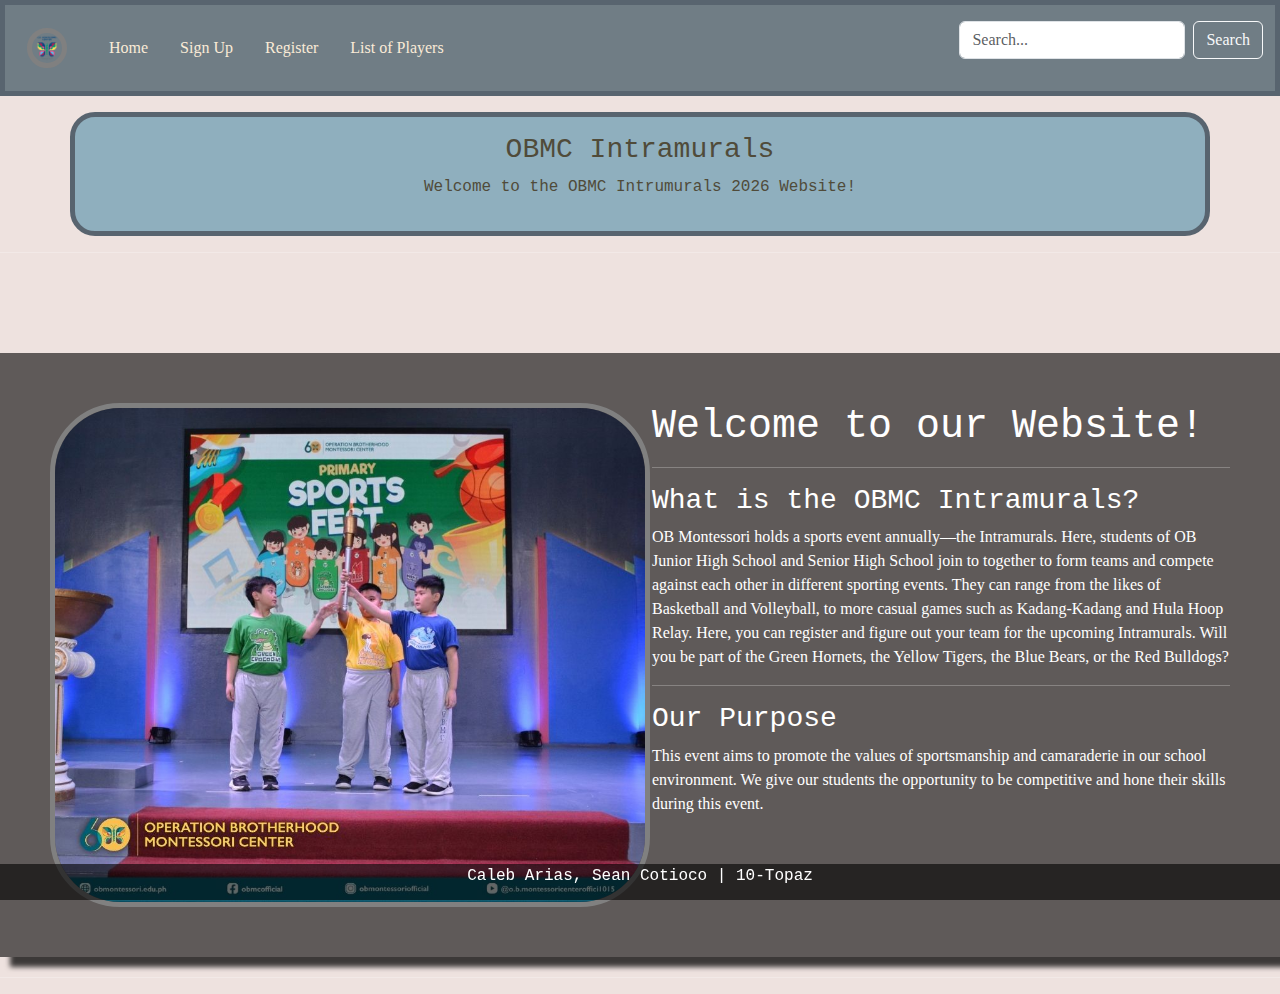
<file: index.html>
<html>
<head>
	<meta charset="utf-8">
	<meta name="viewport" content="width=device-width, initial-scale=1">
	<title>SW#2</title>

	<!-- SETUP BOOTSTRAP: Link to Bootstrap -->
	<link href="https://cdn.jsdelivr.net/npm/bootstrap@5.3.3/dist/css/bootstrap.min.css" rel="stylesheet" integrity="sha384-QWTKZyjpPEjISv5WaRU9OFeRpok6YctnYmDr5pNlyT2bRjXh0JMhjY6hW+ALEwIH" crossorigin="anonymous">

	 <!-- link to Python -->
    <link rel="stylesheet" href="https://pyscript.net/releases/2025.7.3/core.css" />
    <script type="module" src="https://pyscript.net/releases/2025.7.3/core.js"></script>

	<!-- Link to JS -->
	<script src="https://cdn.jsdelivr.net/npm/bootstrap@5.3.3/dist/js/bootstrap.bundle.min.js" integrity="sha384-YvpcrYf0tY3lHB60NNkmXc5s9fDVZLESaAA55NDzOxhy9GkcIdslK1eN7N6jIeHz" crossorigin="anonymous"></script>

	<link rel="stylesheet" type="text/css" href="style.css">
</head>
<body>

  <div id="nav">
		<nav class="navbar navbar-expand-sm navbar-dark" id="navbar">
		    <div class="container-fluid">
		        <a class="navbar-brand" href="index.html">
	                <img src="oblogo.png" alt="oblogo" id="logo" style="height:40px; width:40px;">
	            </a>
		        <button class="navbar-toggler" type="button" data-bs-toggle="collapse" data-bs-target="#mynavbar">
		            <span class="navbar-toggler-icon"></span>
		        </button>
		        <div class="collapse navbar-collapse justify-content-between" id="mynavbar">
		            <ul class="nav-pills nav">
		            	<li class="nav-item">
       	 				<a class="nav-link navlink" href="index.html" >Home</a>
     	 				</li>
      					<li class="nav-item">
       	 				<a class="nav-link navlink" href="accountcreation.html">Sign Up</a>
     	 				</li>
     					 <li class="nav-item">
       	 				<a class="nav-link navlink" href="registration.html">Register</a>
     					 </li>
      					<li class="nav-item">
        				<a class="nav-link navlink" href="playerlist.html">List of Players</a>
      					</li>
    					</ul>
		            <form class="d-flex nav-form">
		                <input class="form-control me-2" type="text" placeholder="Search...">
		                <button class="btn btn-outline-light" type="button">Search</button>
		            </form>
		        </div>
		    </div>
		</nav>
	</div>

    <div class="container mt-3 mb-3 p-3 title">
		  <h3>OBMC Intramurals</h3>
		  <p>Welcome to the OBMC Intrumurals 2026 Website!</p>
	  </div>

	<hr>

	<div class="container-fluid body-container">
	<div class="row">
		<div class="col-sm-6">
			<img src="intramsimg.jpeg" alt="intramspicture" class="mx-auto d-block intrams-img">
		</div>
		<div class="col-sm-6" id="history">
			<h1>Welcome to our Website!</h1>

      <hr>

			<h3 >What is the OBMC Intramurals?</h3>
			<p>OB Montessori holds a sports event annually––the Intramurals. Here, students of OB Junior High School and Senior High School join to together to form teams and compete against each other in different sporting events. They can range from the likes of Basketball and Volleyball, to more casual games such as Kadang-Kadang and Hula Hoop Relay. Here, you can register and figure out your team for the upcoming Intramurals. Will you be part of the Green Hornets, the Yellow Tigers, the Blue Bears, or the Red Bulldogs?</p>

			<hr>

			<h3>Our Purpose</h3>
			<p>This event aims to promote the values of sportsmanship and camaraderie in our school environment. We give our students the opportunity to be competitive and hone their skills during this event.</p>
		</div>

	</div>
	</div>

	<hr>

	<div class="container-fluid footer">
		<p id="footer">Caleb Arias, Sean Cotioco | 10-Topaz</p>
	</div>

	
</body>
</html>
</file>
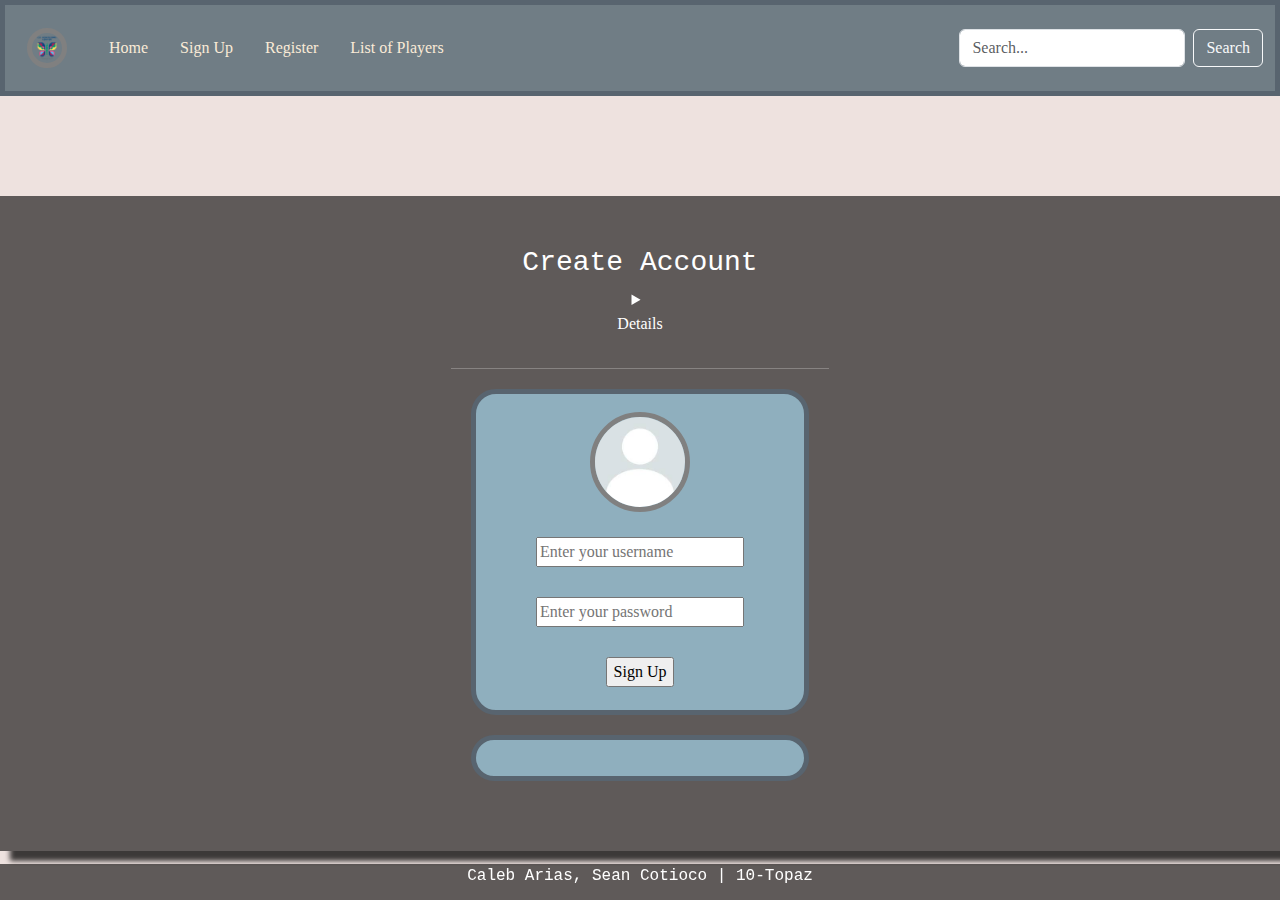
<file: accountcreation.html>
<!DOCTYPE html>
<html lang="en">
<head>
    <meta charset="UTF-8">
    <meta name="viewport" content="width=device-width, initial-scale=1.0">
    <title>SKILLS TEST:</title>

    	<!-- SETUP BOOTSTAP: link to Bootstrap -->
	<link href="https://cdn.jsdelivr.net/npm/bootstrap@5.3.3/dist/css/bootstrap.min.css" rel="stylesheet" integrity="sha384-QWTKZyjpPEjISv5WaRU9OFeRpok6YctnYmDr5pNlyT2bRjXh0JMhjY6hW+ALEwIH" crossorigin="anonymous">

     <!-- link to Python -->
    <link rel="stylesheet" href="https://pyscript.net/releases/2025.7.3/core.css" />
    <script type="module" src="https://pyscript.net/releases/2025.7.3/core.js"></script>

    <!-- Add style -->
	<link rel="stylesheet" type="text/css" href="style.css">

    <!-- Animation-->
       <link rel="stylesheet" href="https://cdnjs.cloudflare.com/ajax/libs/animate.css/4.1.1/animate.min.css"/>
</head>
<body> 

  <div id="nav">
		<nav class="navbar navbar-expand-sm navbar-dark" id="navbar">
		    <div class="container-fluid">
		        <a class="navbar-brand" href="index.html">
	                <img src="oblogo.png" alt="oblogo" id="logo" style="height:40px; width:40px;">
	            </a>
		        <button class="navbar-toggler" type="button" data-bs-toggle="collapse" data-bs-target="#mynavbar">
		            <span class="navbar-toggler-icon"></span>
		        </button>
		        <div class="collapse navbar-collapse justify-content-between" id="mynavbar">
		            <ul class="nav-pills nav">
		            	<li class="nav-item">
       	 				<a class="nav-link navlink" href="index.html" >Home</a>
     	 				</li>
      					<li class="nav-item">
       	 				<a class="nav-link navlink" href="accountcreation.html">Sign Up</a>
     	 				</li>
     					 <li class="nav-item">
       	 				<a class="nav-link navlink" href="registration.html">Register</a>
     					 </li>
      					<li class="nav-item">
        				<a class="nav-link navlink" href="playerlist.html">List of Players</a>
      					</li>
    					</ul>
		            <form class="d-flex nav-form">
		                <input class="form-control me-2" type="text" placeholder="Search...">
		                <button class="btn btn-outline-light" type="button">Search</button>
		            </form>
		        </div>
		    </div>
		</nav>
	</div>

  <div class="container-fluid body-container">
	<div class="row">

		<div class="col-sm-4"></div>

		<div class="col-sm-4">

    <!-- header -->

    <div class="header">
        <h3> Create Account</h3>
           <details>
              <summary><p class="infotext">Details</p></summary>
              <hr>
                <p>
                  Register your account for the OBMC Intrumurals 2026 here. Afterward, you may proceed in registering, and checking the list of players for your team.
                </p>           
           </details>
    </div>

    <hr>

     <!-- sign in form -->

     <div class="card accountcard">

        <img src="pfp.png" alt="pfppicture" class="mx-auto d-block pfp-img">

        <form>
            <input type="text" id="nameinput" placeholder="Enter your username" class="accountinput">
            <br>
            <input type="password" id="passwordinput" placeholder="Enter your password" class="accountinput">
            <br>
            <input type="button" py-click="account_verify" value="Sign Up" class="accountinput">
        </form>

     </div>

     <div class="card">

         <div id="accountoutput"><h4></h4></div>

     </div>

    </div>
	</div>
	</div>
	

	<div class="col-sm-4"></div>

	<div class="container-fluid footer">
		<p id="footer">Caleb Arias, Sean Cotioco | 10-Topaz</p>
	</div>

    

	 <!-- for pyscript-->

    <script type="py" src="main.py"></script>

</body>
</html>
</file>
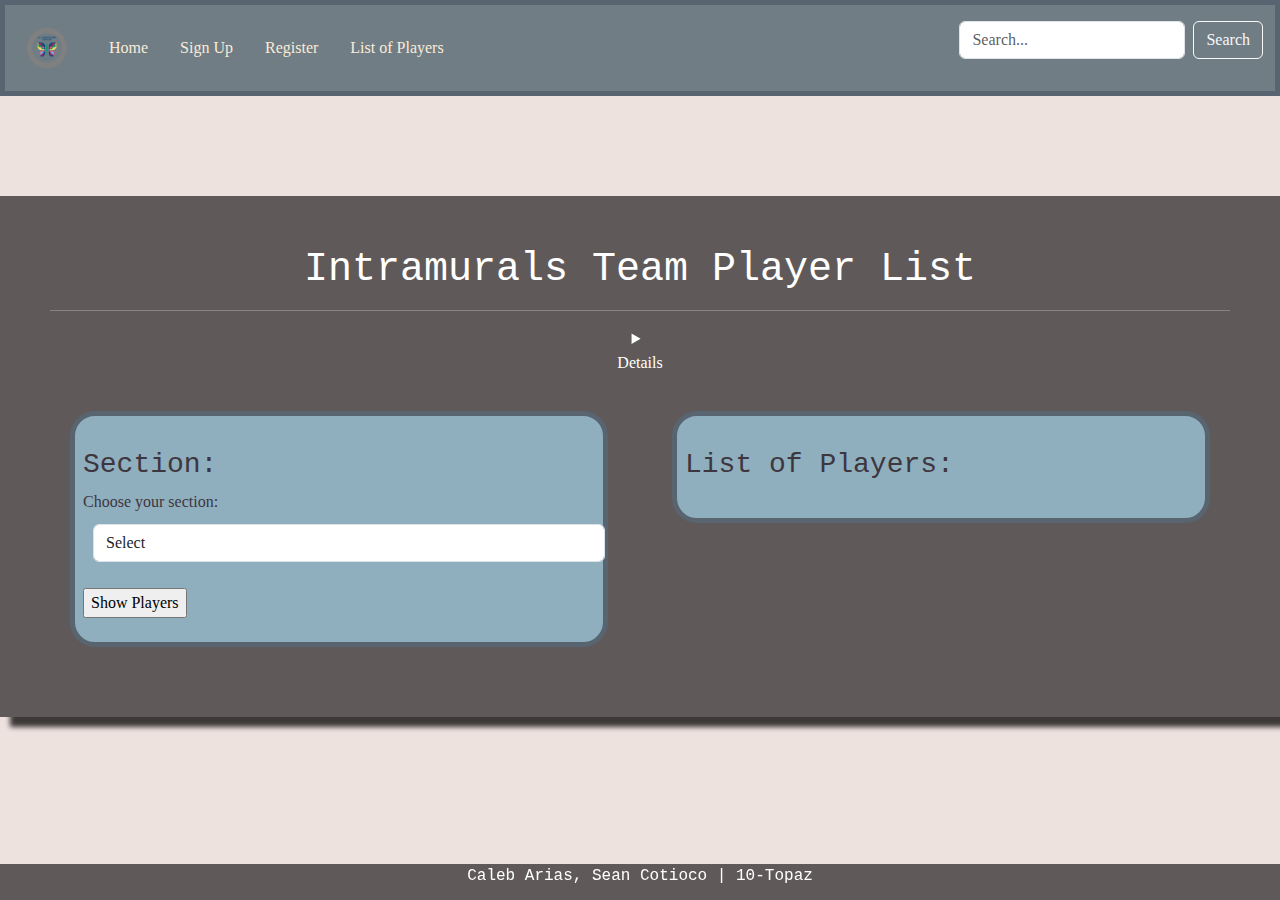
<file: playerlist.html>
<html>
<head>
	<meta charset="utf-8">
	<meta name="viewport" content="width=device-width, initial-scale=1">
	<title>SW#2</title>

	<!-- SETUP BOOTSTRAP: Link to Bootstrap -->
	<link href="https://cdn.jsdelivr.net/npm/bootstrap@5.3.3/dist/css/bootstrap.min.css" rel="stylesheet" integrity="sha384-QWTKZyjpPEjISv5WaRU9OFeRpok6YctnYmDr5pNlyT2bRjXh0JMhjY6hW+ALEwIH" crossorigin="anonymous">

	 <!-- link to Python -->
    <link rel="stylesheet" href="https://pyscript.net/releases/2025.7.3/core.css" />
    <script type="module" src="https://pyscript.net/releases/2025.7.3/core.js"></script>

	<!-- Link to JS -->
	<script src="https://cdn.jsdelivr.net/npm/bootstrap@5.3.3/dist/js/bootstrap.bundle.min.js" integrity="sha384-YvpcrYf0tY3lHB60NNkmXc5s9fDVZLESaAA55NDzOxhy9GkcIdslK1eN7N6jIeHz" crossorigin="anonymous"></script>

	<link rel="stylesheet" type="text/css" href="style.css">
</head>
<body>

  <div id="nav">
		<nav class="navbar navbar-expand-sm navbar-dark" id="navbar">
		    <div class="container-fluid">
		        <a class="navbar-brand" href="index.html">
	                <img src="oblogo.png" alt="traingo" id="logo" style="height:40px; width:40px;">
	            </a>
		        <button class="navbar-toggler" type="button" data-bs-toggle="collapse" data-bs-target="#mynavbar">
		            <span class="navbar-toggler-icon"></span>
		        </button>
		        <div class="collapse navbar-collapse justify-content-between" id="mynavbar">
		            <ul class="nav-pills nav">
		            	<li class="nav-item">
       	 				<a class="nav-link navlink" href="index.html" >Home</a>
     	 				</li>
      					<li class="nav-item">
       	 				<a class="nav-link navlink" href="accountcreation.html">Sign Up</a>
     	 				</li>
     					 <li class="nav-item">
       	 				<a class="nav-link navlink" href="registration.html">Register</a>
     					 </li>
      					<li class="nav-item">
        				<a class="nav-link navlink" href="playerlist.html">List of Players</a>
      					</li>
    					</ul>
		            <form class="d-flex nav-form">
		                <input class="form-control me-2" type="text" placeholder="Search...">
		                <button class="btn btn-outline-light" type="button">Search</button>
		            </form>
		        </div>
		    </div>
		</nav>
	</div>
        
    <div class="container-fluid body-container">
	<div class="row">

		<div class="col-sm-12">

		  <div class="header">

	 			<h1>Intramurals Team Player List</h1>
	 				<hr>
           <details>
              <summary><p class="infotext" id="productname0">Details</p></summary>
              <hr>
                <p>
                  Once you've registered, you can find the other members of your team here. Input your section once more to get your fellow team members.
                </p>           
           </details>
		  </div>

		</div>


		<div class="col-sm-6">


        <div class="card">

          <br>
			<h3>Section:</h3>	
			<form>
			  <label for="section">Choose your section:</label>
				<select class="form-control" name="section" id="sectionselect2">
				 <option disabled selected value="select">Select</option>
              	 <option value="Emerald">Emerald</option>
             	 <option value="Ruby">Ruby</option>
             	 <option value="Sapphire">Sapphire</option>
             	 <option value="Topaz">Topaz</option>
							
				</select>
			</form>

            <form>

                <input type="button" value="Show Players" id="BUTTON" py-click="show_players"/>
            </form>

            </div>
        </div>

		<div class="col-sm-6">

		<div class="card">

		<br>

		<h3>List of Players:</h3>

		 <div id="listoutput"><h4></h4></div>

		</div>

	</div>

    </div>
	</div>

	<div class="container-fluid footer">
		<p id="footer">Caleb Arias, Sean Cotioco | 10-Topaz</p>
	</div>



        <script type="py" src="main.py"></script>
    </body>
</html>
</file>
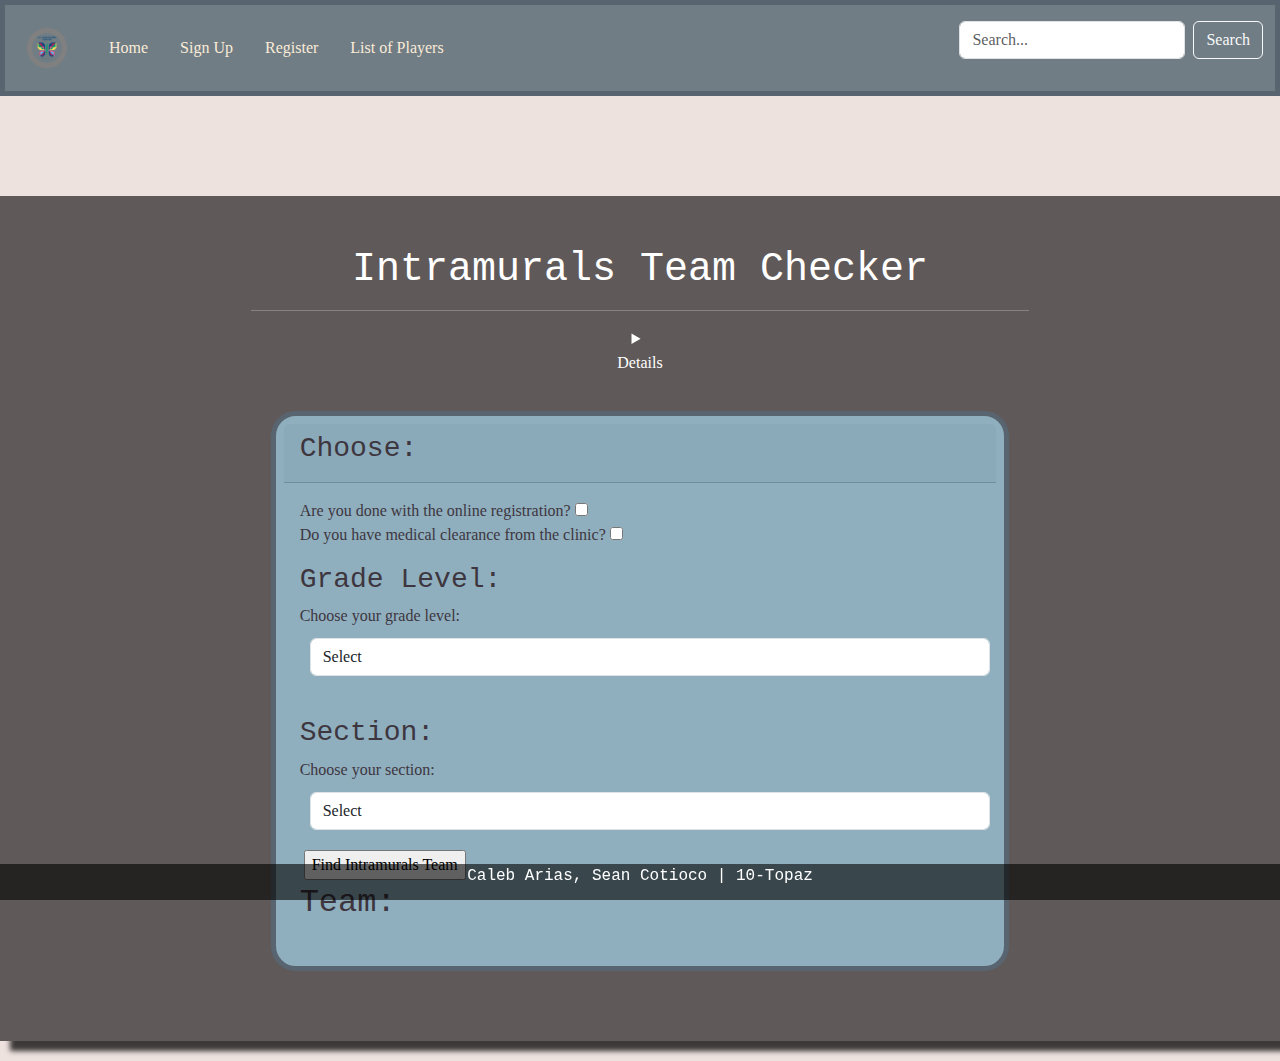
<file: registration.html>
<html>
<head>
	<meta charset="utf-8">
	<meta name="viewport" content="width=device-width, initial-scale=1">
	<title>SW#2</title>

	<!-- SETUP BOOTSTRAP: Link to Bootstrap -->
	<link href="https://cdn.jsdelivr.net/npm/bootstrap@5.3.3/dist/css/bootstrap.min.css" rel="stylesheet" integrity="sha384-QWTKZyjpPEjISv5WaRU9OFeRpok6YctnYmDr5pNlyT2bRjXh0JMhjY6hW+ALEwIH" crossorigin="anonymous">

	 <!-- link to Python -->
    <link rel="stylesheet" href="https://pyscript.net/releases/2025.7.3/core.css" />
    <script type="module" src="https://pyscript.net/releases/2025.7.3/core.js"></script>

	<!-- Link to JS -->
	<script src="https://cdn.jsdelivr.net/npm/bootstrap@5.3.3/dist/js/bootstrap.bundle.min.js" integrity="sha384-YvpcrYf0tY3lHB60NNkmXc5s9fDVZLESaAA55NDzOxhy9GkcIdslK1eN7N6jIeHz" crossorigin="anonymous"></script>

	<link rel="stylesheet" type="text/css" href="style.css">
</head>
<body>

	<div id="nav">
		<nav class="navbar navbar-expand-sm navbar-dark" id="navbar">
		    <div class="container-fluid">
		        <a class="navbar-brand" href="index.html">
	                <img src="oblogo.png" alt="traingo" border="0" id="logo" style="height:40px; width:40px;">
	            </a>
		        <button class="navbar-toggler" type="button" data-bs-toggle="collapse" data-bs-target="#mynavbar">
		            <span class="navbar-toggler-icon"></span>
		        </button>
		        <div class="collapse navbar-collapse justify-content-between" id="mynavbar">
		            <ul class="nav-pills nav">
		            	<li class="nav-item">
       	 				<a class="nav-link navlink" href="index.html" >Home</a>
     	 				</li>
      					<li class="nav-item">
       	 				<a class="nav-link navlink" href="accountcreation.html">Sign Up</a>
     	 				</li>
     					 <li class="nav-item">
       	 				<a class="nav-link navlink" href="registration.html">Register</a>
     					 </li>
      					<li class="nav-item">
        				<a class="nav-link navlink" href="playerlist.html">List of Players</a>
      					</li>
    					</ul>
		            <form class="d-flex nav-form">
		                <input class="form-control me-2" type="text" placeholder="Search...">
		                <button class="btn btn-outline-light" type="button">Search</button>
		            </form>
		        </div>
		    </div>
		</nav>
	</div>

	<div class="container-fluid body-container">
	<div class="row">

		<div class="col-sm-2"></div>

		<div class="col-sm-8">

				<div class="header">

	 			<h1>Intramurals Team Checker</h1>
	 				<hr>
           <details>
              <summary><p class="infotext" id="productname0">Details</p></summary>
              <hr>
                <p>
                  Here, you can register for to get your team once you've met all the conditions. If you haven't met all conditions, you are not eligible to play.
                </p>           
           </details>
				</div>

				 <!-- all inputs for data, sent to python-->


        <div class="card">
					<div class="card-header">
						<h3>Choose:</h3>
					</div>
					<div class="card-body">	
            <form>
              <div>
               <label for="firstnameinput">Are you done with the online registration?</label>
                <input type="checkbox" id="registrationcheck" name="registered">
              </div>

              <div>
				       <label for="firstnameinput">Do you have medical clearance from the clinic?</label>
                <input type="checkbox" id="medicalcheck" name="medical">
              </div>
            </form>
						<h3>Grade Level:</h3>
					<form>
						<label for="gradelevel">Choose your grade level:</label>
						<select class="form-control" name="gradelevel" id="gradeselect">
							<option disabled selected value="select">Select</option>
							<option value="7">Grade 7</option>
              <option value="8">Grade 8</option>
              <option value="9">Grade 9</option>
              <option value="10">Grade 10</option>
						</select>
					</form>
					<br>
					<h3>Section:</h3>	
					<form>
						<label for="section">Choose your section:</label>
						<select class="form-control" name="section" id="sectionselect">
							<option disabled selected value="select">Select</option>
              <option value="Emerald">Emerald</option>
              <option value="Ruby">Ruby</option>
              <option value="Sapphire">Sapphire</option>
              <option value="Topaz">Topaz</option>
							
						</select>
					</form>
				
				
					<div class="row p-1">				
						<div class="button">
          		<input type="button" value="Find Intramurals Team" py-click="intramsteam">
         		</div>
					</div>	


				<!-- info displays here -->

                <h2>Team:</h2>
				<div id="registrationoutput"><h4></h4></div>
   		</div>
		</div>

		<div class="col-sm-2"></div>


    </div>
    </div>
	</div>

	 <!-- footer-->

    <div class="container-fluid footer">
		<p id="footer">Caleb Arias, Sean Cotioco | 10-Topaz</p>
	</div>


	 <!-- for pyscript-->

    <script type="py" src="main.py"></script>

</body>
</html>
</file>
<file: style.css>
body {
    background-color:#EEE2DF;
    font-family: Heiti SC;
    color: white;
}

.navbar {
    background-color: #707D85;
    border: 5px solid #58646F;
}

.nav-link {
    color: antiquewhite;
}

.logo1{
    width:50px;
    margin:10px;
}

.header{
    text-align:center;
    color:white;
}

.body-container{
    background-color: rgba(0, 0, 0, .6);
    padding: 50px;
    margin-bottom: 20px;
    margin-top:100px;
    box-shadow: 10px 10px 5px 0px rgba(0, 0, 0, 0.75);
}

.card {
    margin: 20px;
    padding:8px;
    background-color: #8FAFBE;
    border-radius: 25px;
    border: 5px solid #58646F;
    color: #3E363F;
}

.accountcard {
    text-align:center;

}

.accountinput{
    margin:15px;
}

img{
	width: 100px;
	border-radius:70px;
	border: 5px solid gray;
    margin:10px;
}


select{
    margin:10px;
}

.footer {
    font-family: courier;
    text-align: center;
    color: white;
    background-color: rgba(0, 0, 0, .6);
    bottom: 0;
    position: fixed;
    width: 100%;
    height: 4%;
}

.intrams-img {
    width: 600px;
    border: 5px solid gray;
    margin: auto;
}

.title {
    text-align: center;
    background-color: #8FAFBE;
    border-radius: 25px;
    border: 5px solid #58646F;
    color: #504B3A;
    font-family: courier;
}

h3, h2, h1{
    font-family:courier
}

h4{
    margin:20px;
}
</file>
